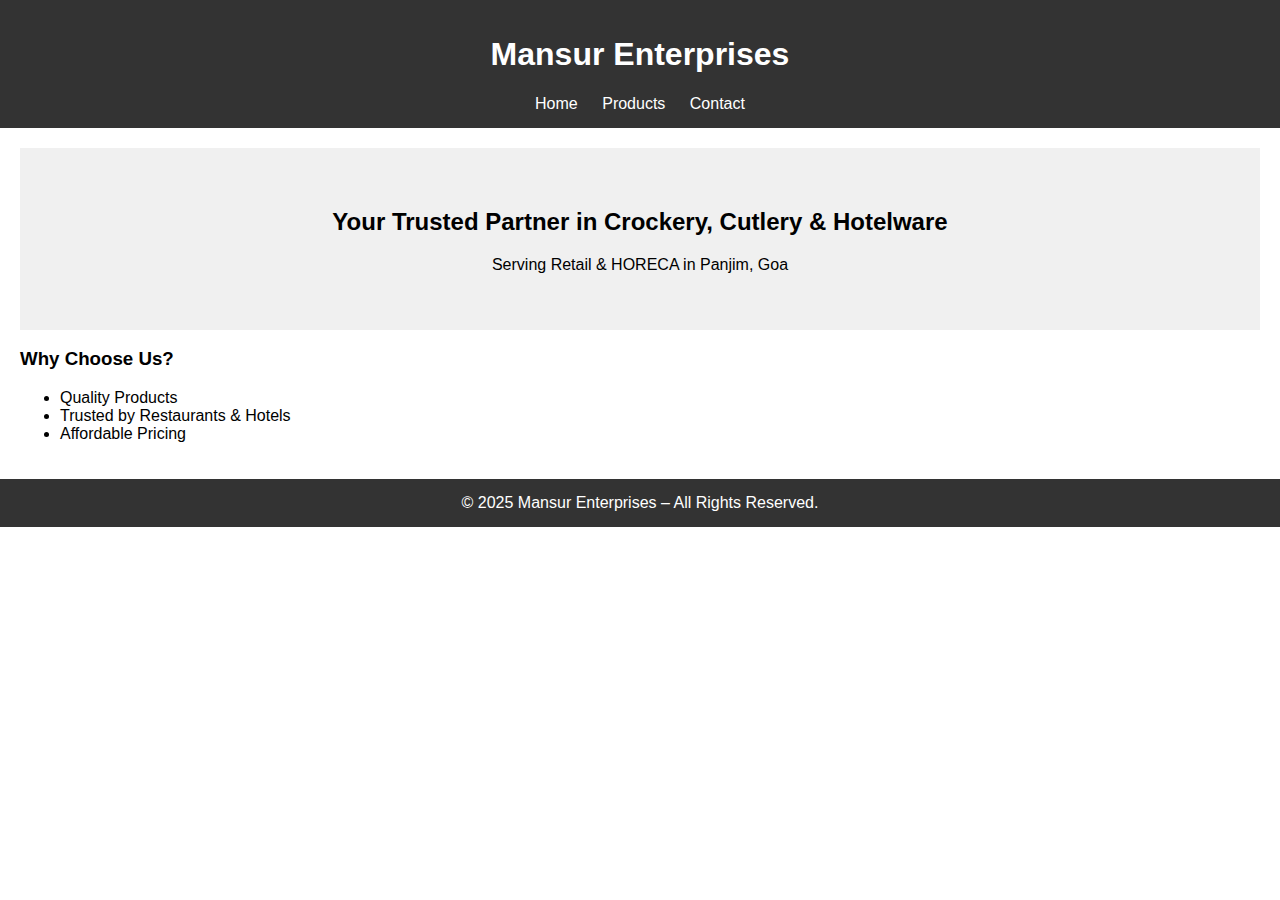
<file: index.html>
<!DOCTYPE html>
<html lang="en">
<head>
  <meta charset="UTF-8" />
  <meta name="viewport" content="width=device-width, initial-scale=1.0"/>
  <title>Mansur Enterprises – Home</title>
  <link rel="stylesheet" href="style.css" />
</head>
<body>
  <header>
    <h1>Mansur Enterprises</h1>
    <nav>
      <a href="index.html">Home</a>
      <a href="products.html">Products</a>
      <a href="contact.html">Contact</a>
    </nav>
  </header>
  <main>
    <section class="hero">
      <h2>Your Trusted Partner in Crockery, Cutlery & Hotelware</h2>
      <p>Serving Retail & HORECA in Panjim, Goa</p>
    </section>
    <section>
      <h3>Why Choose Us?</h3>
      <ul>
        <li>Quality Products</li>
        <li>Trusted by Restaurants & Hotels</li>
        <li>Affordable Pricing</li>
      </ul>
    </section>
  </main>
  <footer>
    &copy; 2025 Mansur Enterprises – All Rights Reserved.
  </footer>
</body>
</html>
</file>
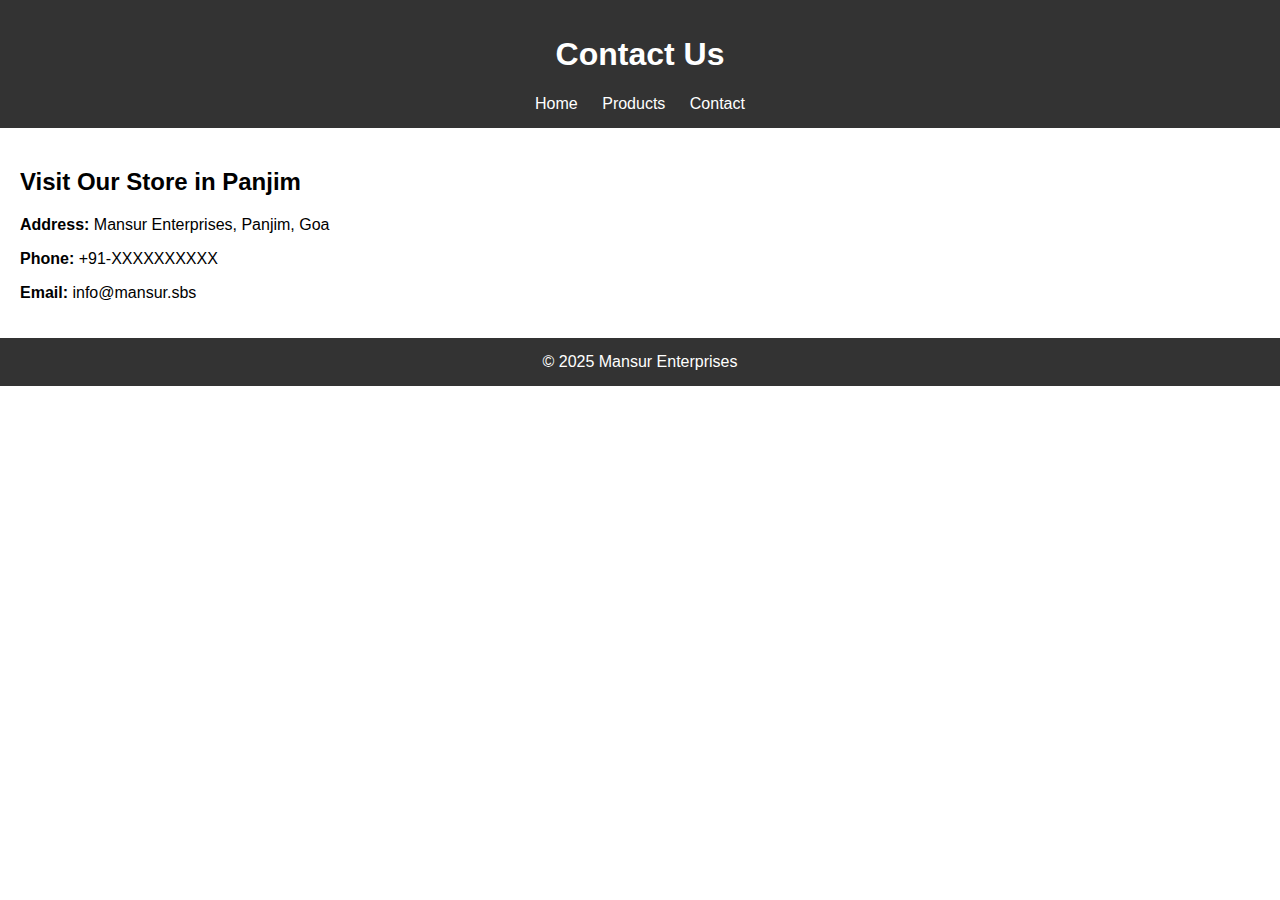
<file: contact.html>
<!DOCTYPE html>
<html lang="en">
<head>
  <meta charset="UTF-8" />
  <title>Contact – Mansur Enterprises</title>
  <link rel="stylesheet" href="style.css" />
</head>
<body>
  <header>
    <h1>Contact Us</h1>
    <nav>
      <a href="index.html">Home</a>
      <a href="products.html">Products</a>
      <a href="contact.html">Contact</a>
    </nav>
  </header>
  <main>
    <h2>Visit Our Store in Panjim</h2>
    <p><strong>Address:</strong> Mansur Enterprises, Panjim, Goa</p>
    <p><strong>Phone:</strong> +91-XXXXXXXXXX</p>
    <p><strong>Email:</strong> info@mansur.sbs</p>
  </main>
  <footer>
    &copy; 2025 Mansur Enterprises
  </footer>
</body>
</html>
</file>
<file: style.css>
body {
  font-family: Arial, sans-serif;
  margin: 0;
  padding: 0;
}
header, footer {
  background: #333;
  color: white;
  text-align: center;
  padding: 15px;
}
nav a {
  color: #fff;
  margin: 0 10px;
  text-decoration: none;
}
main {
  padding: 20px;
}
.hero {
  background: #f0f0f0;
  padding: 40px;
  text-align: center;
}
.product-grid {
  display: flex;
  gap: 20px;
  flex-wrap: wrap;
}
.product-card {
  border: 1px solid #ccc;
  padding: 15px;
  width: 30%;
  text-align: center;
}
.product-card img {
  width: 100%;
  height: auto;
}
</file>
